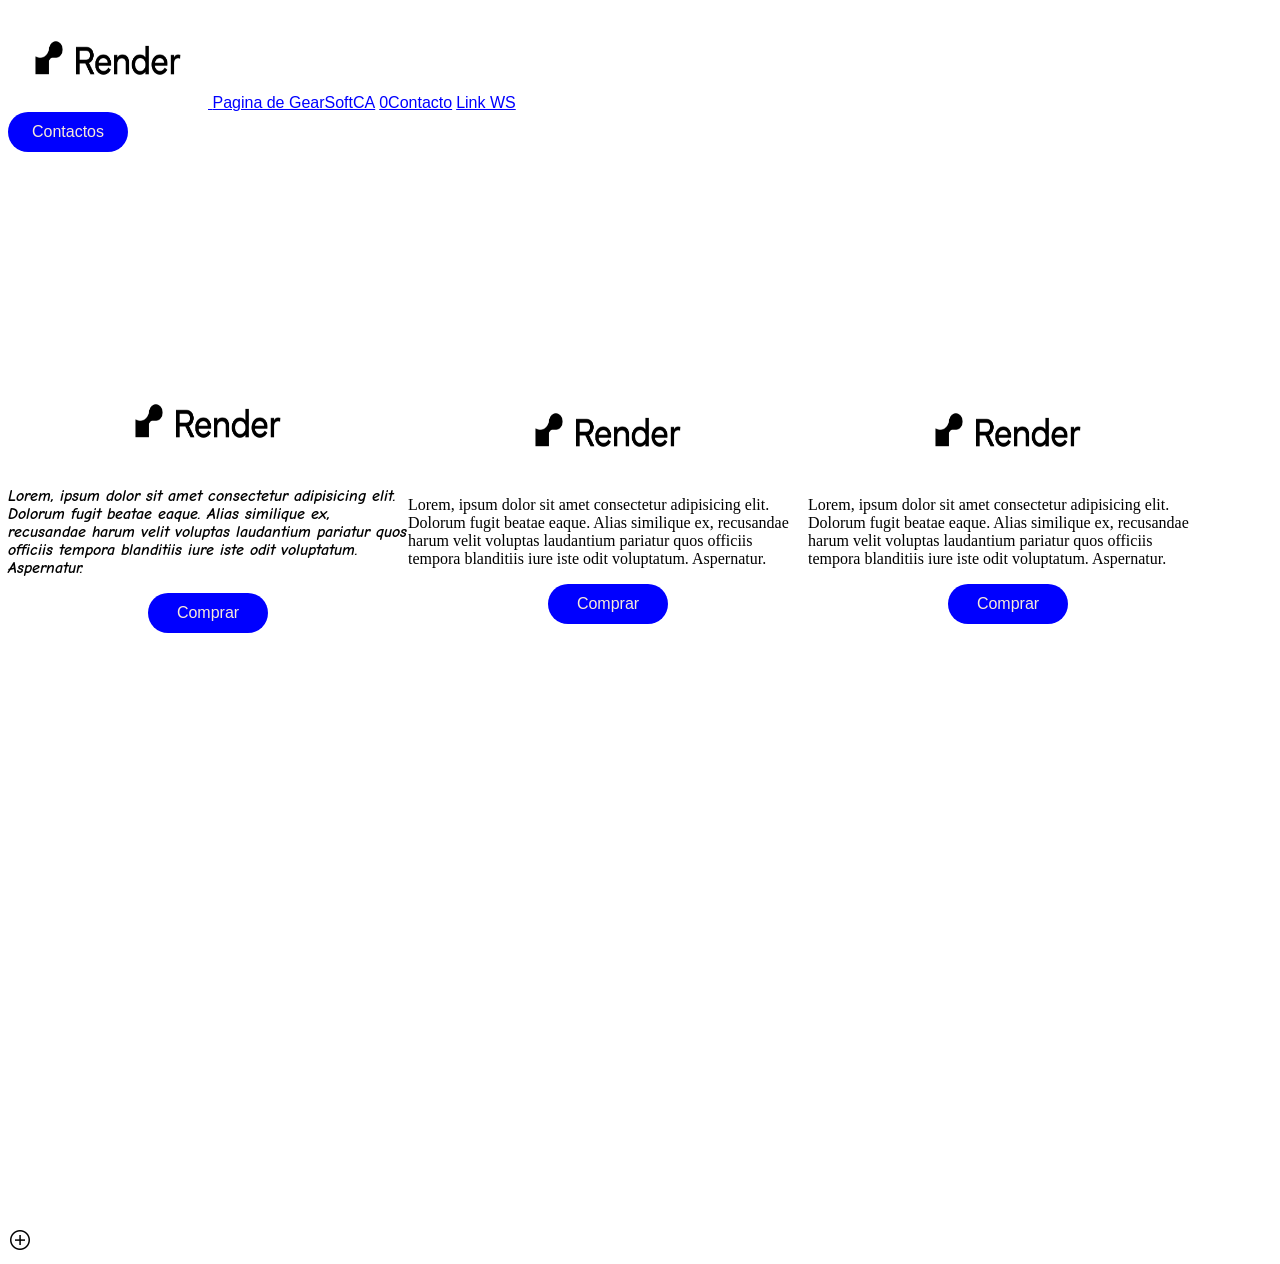
<file: index.html>
<!DOCTYPE html>
<html lang="en">
<head>
    <meta charset="UTF-8">
    <meta name="viewport" content="width=device-width, initial-scale=1.0">
    <title>Render</title>
    <link rel="stylesheet" href="estilos.css">
    <link rel="shortcut icon" href="favicon.ico" type="image/x-icon">
    <link rel="stylesheet" href="https://fonts.googleapis.com/css2?family=Material+Symbols+Outlined:opsz,wght,FILL,GRAD@20..48,100..700,0..1,-50..200&icon_names=add_circle" />
    <link rel="preconnect" href="https://fonts.googleapis.com">
    <link rel="preconnect" href="https://fonts.gstatic.com" crossorigin>
    <link href="https://fonts.googleapis.com/css2?family=Comic+Neue:ital,wght@0,300;0,400;0,700;1,300;1,400;1,700&display=swap" rel="stylesheet">
</head>
<body>
    <a href="https://render.com/">
        <img class="logo" src="imagnes/Render-Logo.jpg" alt="Logo">
    </a>
    

    <a target="_blank" href="https://gearsoftca.com/">Pagina de GearSoftCA</a>
    <a target="_blank" href="contacto.html">0Contacto</a>
    <a href="https://wa.link/rz78my">
        Link WS
    </a>
    <div class="mi-boton">
        <a  class="text-boton" href="contacto.html">Contactos</a>
    </div>

    <div class="caja-productos">
        <div class="caja-producto">
            <div>
                <img class="logo" src="imagnes/Render-Logo.jpg" alt="">
        
            </div>
            <div>
                <p class="comic-neue-bold-italic">Lorem, ipsum dolor sit amet consectetur adipisicing elit. Dolorum fugit beatae eaque. Alias similique ex, recusandae harum velit voluptas laudantium pariatur quos officiis tempora blanditiis iure iste odit voluptatum. Aspernatur.</p>
             </div>
            <div class="mi-boton">
                <a class="text-boton" href="https://wa.link/squlsz">Comprar</a>
            </div>
        </div>
        <div class="caja-producto">
            <div>
                <img class="logo" src="imagnes/Render-Logo.jpg" alt="">
        
            </div>
            <div>
                <p>Lorem, ipsum dolor sit amet consectetur adipisicing elit. Dolorum fugit beatae eaque. Alias similique ex, recusandae harum velit voluptas laudantium pariatur quos officiis tempora blanditiis iure iste odit voluptatum. Aspernatur.</p>
             </div>
            <div class="mi-boton">
                <a class="text-boton" href="https://wa.link/squlsz">Comprar</a>
            </div>
        </div>
        <div class="caja-producto">
            <div>
                <img class="logo" src="imagnes/Render-Logo.jpg" alt="">
        
            </div>
            <div>
                <p>Lorem, ipsum dolor sit amet consectetur adipisicing elit. Dolorum fugit beatae eaque. Alias similique ex, recusandae harum velit voluptas laudantium pariatur quos officiis tempora blanditiis iure iste odit voluptatum. Aspernatur.</p>
             </div>
            <div class="mi-boton">
                <a class="text-boton" href="https://wa.link/squlsz">Comprar</a>
            </div>
        </div>
    </div>
    <span class="material-symbols-outlined">
        add_circle
    </span>

    <iframe src="CDC-Rubia-Sol.mp3" allow="autoplay" style="display:none"></iframe>
    <iframe data-testid="embed-iframe" style="border-radius:12px" src="https://open.spotify.com/embed/artist/790FomKkXshlbRYZFtlgla?utm_source=generator&si=2d5a4ee131b84e4f" width="500px" height="400px" frameBorder="0" allowfullscreen="" allow="autoplay; clipboard-write; encrypted-media; fullscreen; picture-in-picture" loading="lazy"></iframe>
</body>
</html>
</file>
<file: estilos.css>
@import url('https://fonts.googleapis.com/css2?family=Comic+Neue:ital,wght@0,300;0,400;0,700;1,300;1,400;1,700&display=swap');


.logo{
    width: 200px;
    height: 100px;
}

a{
    color: blue;
    font-family: Arial, Helvetica, sans-serif;
}


.mapa{
    width: 1000px;
    height: 1000px;
}

.mi-boton{
    background-color: blue;
    width: 100px;
    height: 20px;
    border-radius: 30px;
    padding: 10px;
    display: flex;
    justify-content: center;
    align-items: center;
}

.text-boton{
    color: antiquewhite;
    font-family: Arial, Helvetica, sans-serif;
    text-decoration: none;

}

.mi-boton:hover{
    background-color: blueviolet;
}

.text-boton:hover{
    color: red;
    font-family: Arial, Helvetica, sans-serif;
    text-decoration: none;

}

.caja-producto{
    width: 400px;
    height: 700px;
    flex-direction: column;
    justify-content: center;
    align-items: center;
}

div{
    display: flex;
}


.material-symbols-outlined {
  font-variation-settings:
  'FILL' 0,
  'wght' 400,
  'GRAD' 0,
  'opsz' 48
}


.comic-neue-light {
  font-family: "Comic Neue", cursive;
  font-weight: 300;
  font-style: normal;
}

.comic-neue-regular {
  font-family: "Comic Neue", cursive;
  font-weight: 400;
  font-style: normal;
}

.comic-neue-bold {
  font-family: "Comic Neue", cursive;
  font-weight: 700;
  font-style: normal;
}

.comic-neue-light-italic {
  font-family: "Comic Neue", cursive;
  font-weight: 300;
  font-style: italic;
}

.comic-neue-regular-italic {
  font-family: "Comic Neue", cursive;
  font-weight: 400;
  font-style: italic;
}

.comic-neue-bold-italic {
  font-family: "Comic Neue", cursive;
  font-weight: 700;
  font-style: italic;
}
</file>
